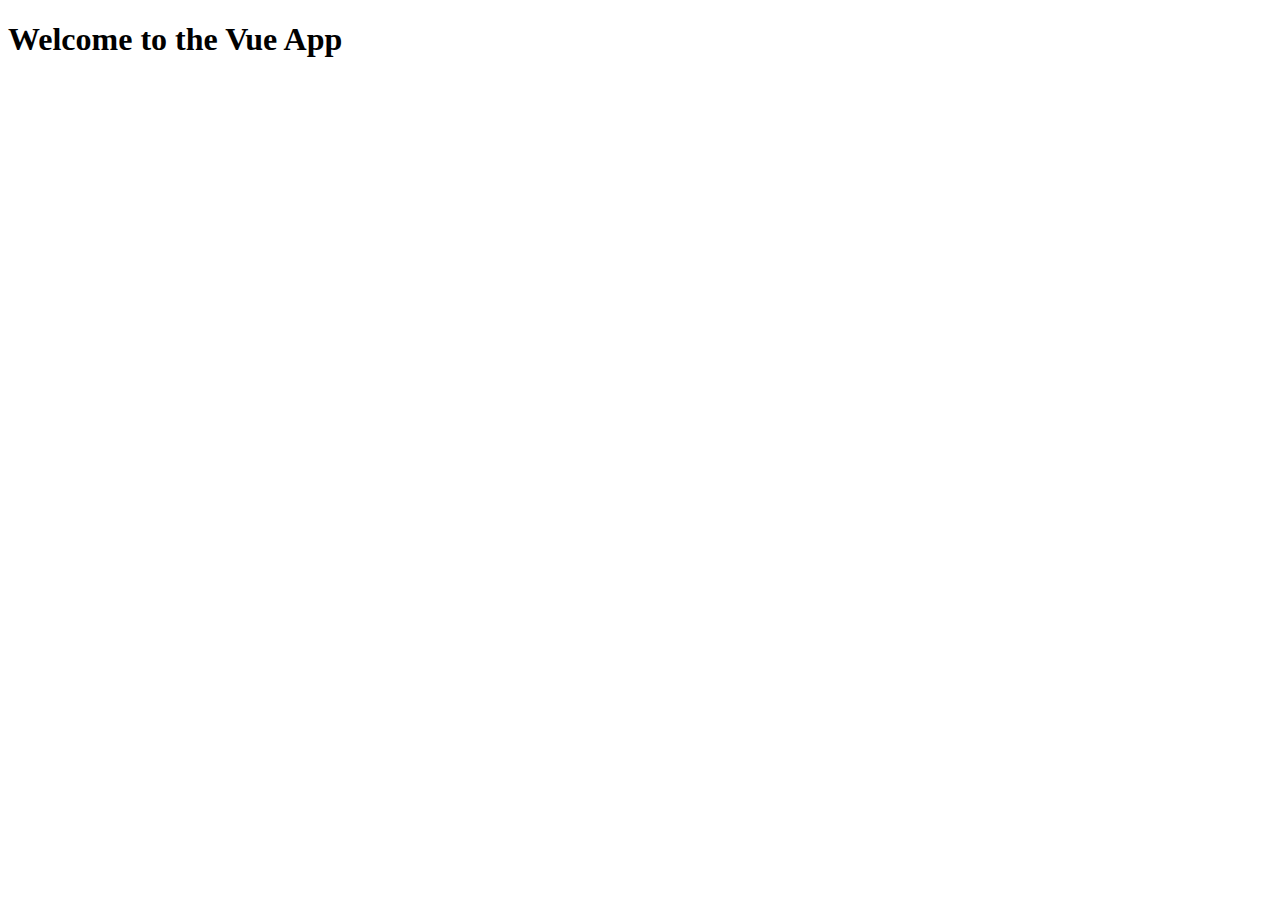
<file: admin/index.html>
<!doctype html><!doctype html><html lang="en"><head><meta charset="UTF-8"><meta name="viewport" content="width=device-width,initial-scale=1"><meta http-equiv="X-UA-Compatible" content="ie=edge"><title>Portfolio | admin</title></head><body><div class="wrapper admin-wrapper"><div class="maincontent"><div id="app-root"></div></div></div><script src="/admin.d3e2f837a3e03dc7c3bc.build.js"></script></body></html>
</file>
